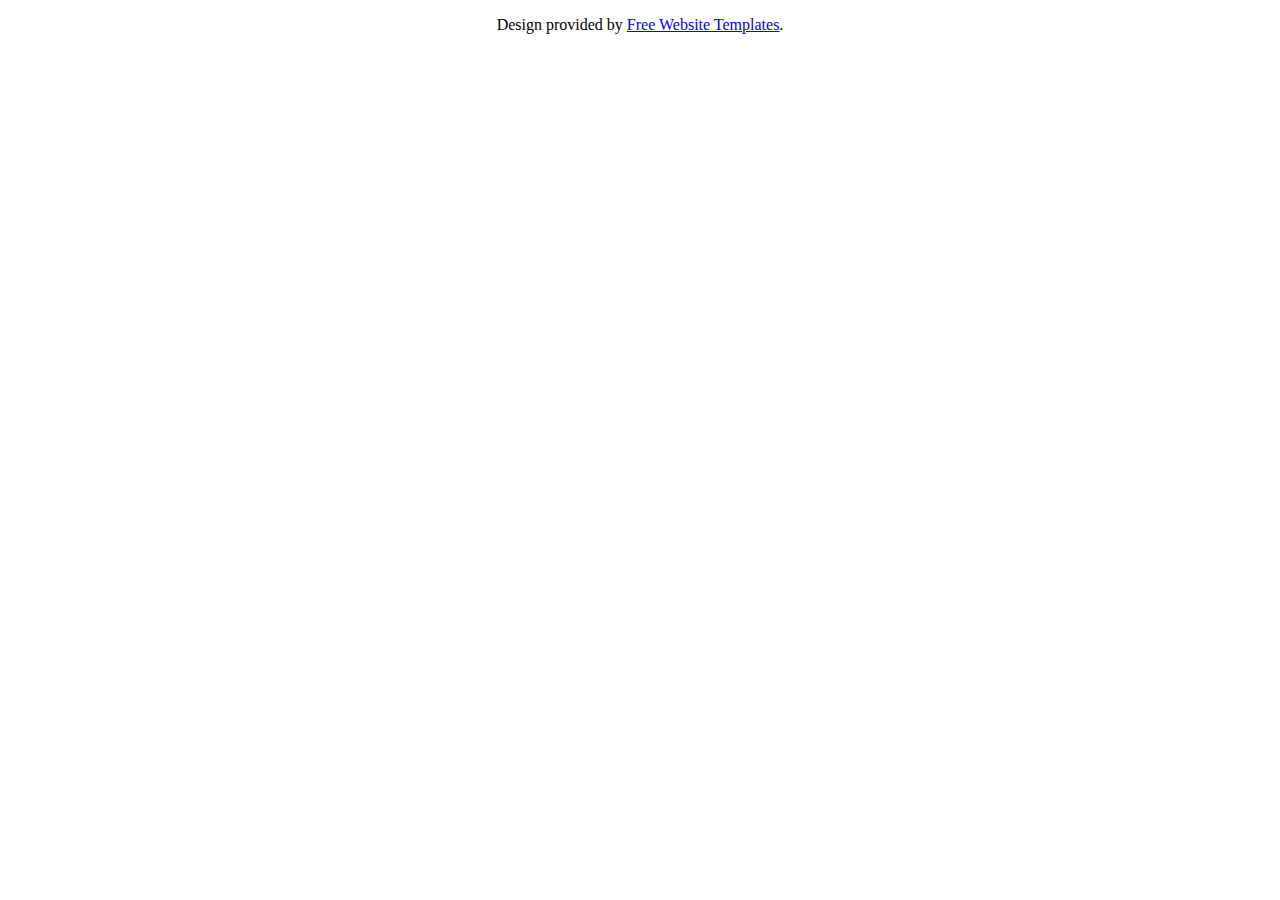
<file: temp288/source/index.html>
<html><body bgcolor="#FFFFFF"><div style="margin: 1em 0 1em 0; text-align: center;"><!--%@##-->Design provided by <a href="http://www.freewebtemplates.com">Free Website Templates</a>.<!--##@%--></div>
</body></html>
</file>
